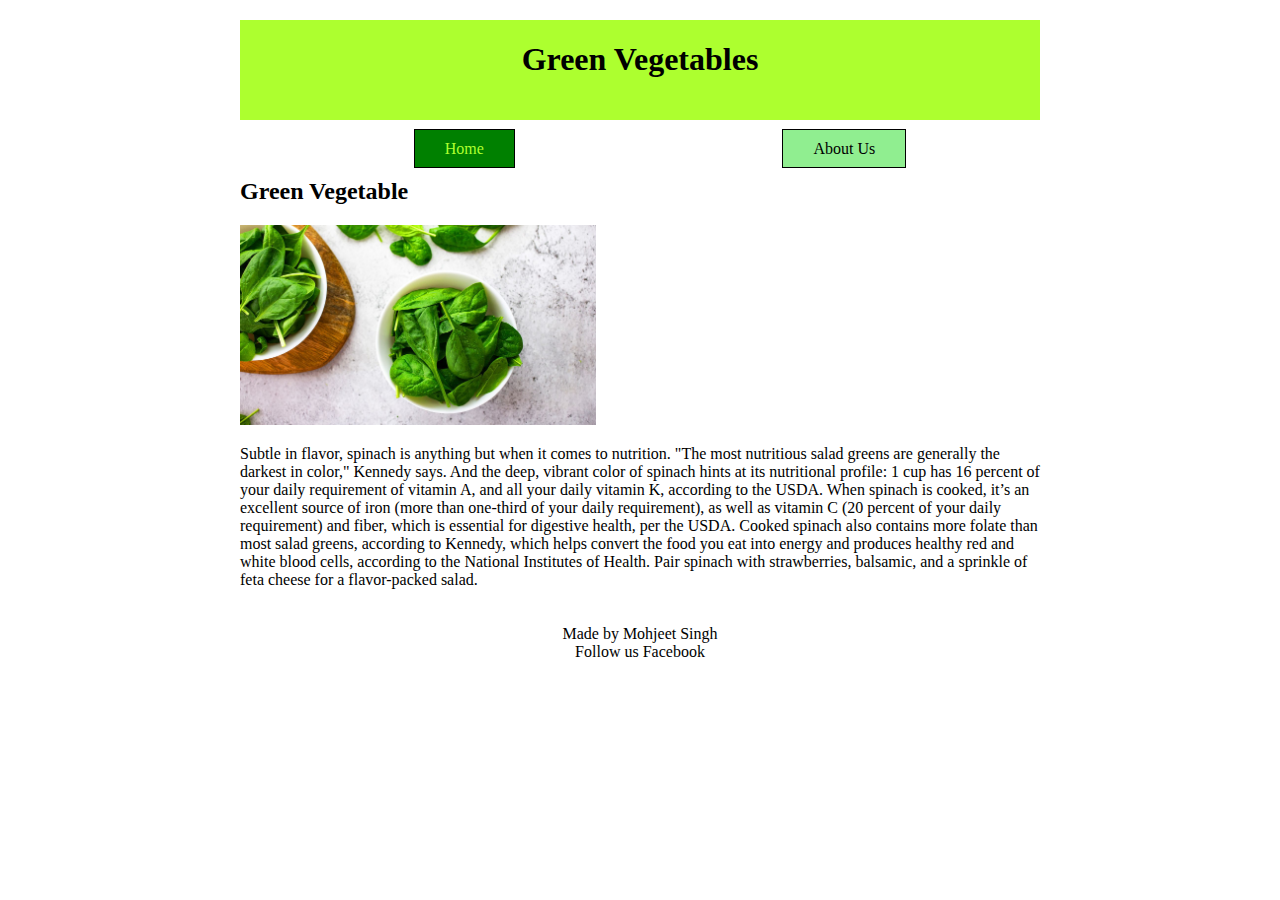
<file: index.html>
<!DOCTYPE html>
<html lang="en">

<head>
    <meta charset="UTF-8">
    <meta http-equiv="X-UA-Compatible" content="IE=edge">
    <meta name="viewport" content="width=device-width, initial-scale=1.0">
    <title>Homepage</title>
    <link rel="stylesheet" href="styles/styles.css">
</head>

<body>
    <header>
        <div class="header">
            <h1 id="name">Green Vegetables</h1>
        </div>
        <nav>
            <ul>
                <li><a class="active" href="index.html">Home</a></li>
                <li><a href="aboutUs.html">About Us</a></li>
            </ul>
        </nav>
    </header>

    <main>
        <div>
            <h2>Green Vegetable</h2>
            <img src="pictures/spinach.jpg" alt="pic not found">
            <p>Subtle in flavor, spinach is anything but when it comes to nutrition. "The most nutritious salad greens
                are generally the darkest in color," Kennedy says. And the deep, vibrant color of spinach hints at its
                nutritional profile: 1 cup has 16 percent of your daily requirement of vitamin A, and all your daily
                vitamin K, according to the USDA. When spinach is cooked, it’s an excellent source of iron (more than
                one-third of your daily requirement), as well as vitamin C (20 percent of your daily requirement) and
                fiber, which is essential for digestive health, per the USDA. Cooked spinach also contains more folate
                than most salad greens, according to Kennedy, which helps convert the food you eat into energy and
                produces healthy red and white blood cells, according to the National Institutes of Health. Pair spinach
                with strawberries, balsamic, and a sprinkle of feta cheese for a flavor-packed salad.</p>
        </div>
    </main>
    <footer>
        <div>Made by Mohjeet Singh</div>
        <div>Follow us <a href="https://www.facebook.com/profile.php?id=100080158872224">Facebook</a></div>
    </footer>
</body>

</html>
</file>
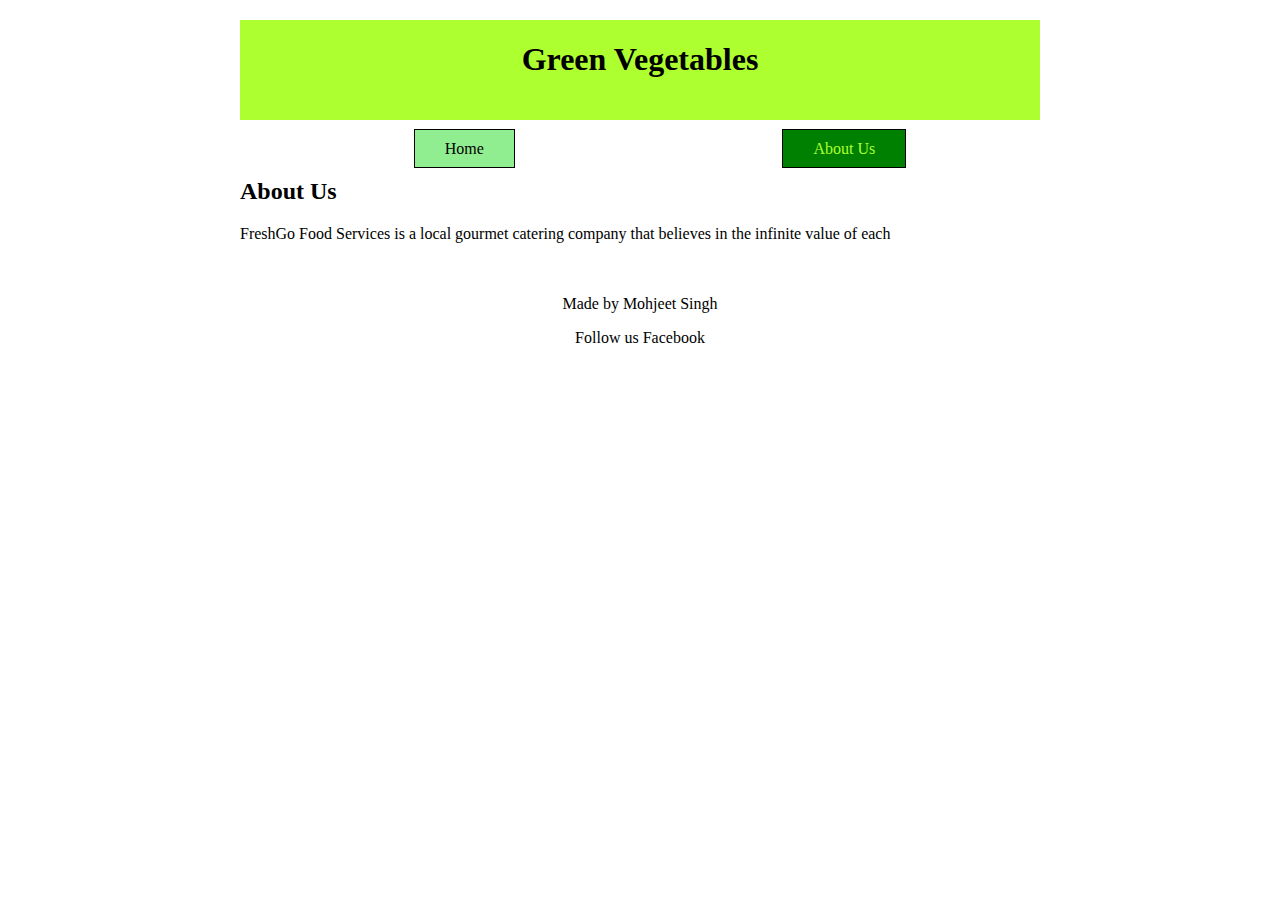
<file: aboutUs.html>
<!DOCTYPE html>
<html lang="en">

<head>
    <meta charset="UTF-8">
    <meta http-equiv="X-UA-Compatible" content="IE=edge">
    <meta name="viewport" content="width=device-width, initial-scale=1.0">
    <title>Document</title>
    <link rel="stylesheet" href="styles/styles.css">
</head>

<body>
    <header>
        <div class="header">
            <h1 id="name">Green Vegetables</h1>
        </div>
        <nav>
            <ul>
                <li><a href="index.html">Home</a></li>
                <li><a class="active" href="aboutUs.html">About Us</a></li>
            </ul>
        </nav>
    </header>

    <main>
        <div>
            <h2>About Us</h2>
            <!-- <img src="pictures/spinach.jpg" height="200px"> -->
            <p>FreshGo Food Services is a local gourmet catering company that believes in the infinite value of each</p>
        </div>
    </main>
    <footer>
        <p>Made by Mohjeet Singh</p>
        <p>Follow us <a href="https://www.facebook.com/profile.php?id=100080158872224">Facebook</a></p>
    </footer>
</body>

</html>
</file>
<file: styles/styles.css>
.header{
    display: flex;
    margin: 20px 0;
    justify-content: center;
    height: 100px;
    background-color:greenyellow;

}
img{
    height: 200px;
}
h1{
    text-align: center;

}
body{
    width: 800px;
    margin: 0 auto;
}
nav ul{
    display: flex;
}
li{
    margin: 0 auto;
    list-style: none;
}
li a{
    margin: 20px;
    padding: 10px 30px;
    border: 1px solid black;
    text-decoration: none;
    color: black;
    background-color: lightgreen;
}
li a:hover{
    background-color: beige;
}
footer{
    margin: 10px 0;
    padding: 20px;
    /* background-color: greenyellow; */
    text-align: center;
    
}
footer a{
    color: black;
    text-decoration: none;
    transition: 2s;
}
footer a:hover{
    color: coral;
    text-decoration: underline;
}
.active{
    background-color: green;
    color: greenyellow;
}
</file>
